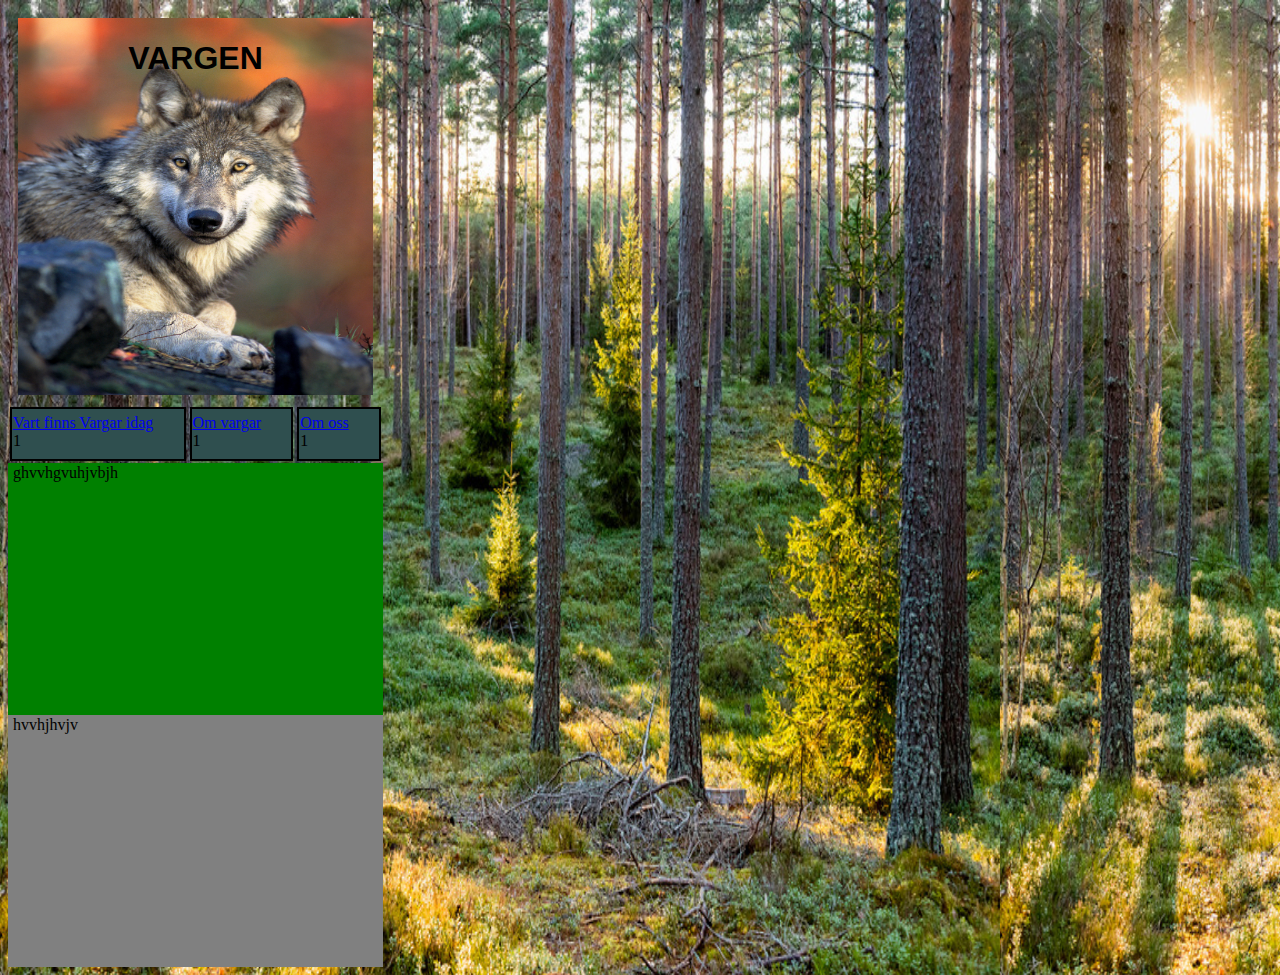
<file: index.html>
<!DOCTYPE html>
<html lang="en">
<head>
    <meta charset="UTF-8">
    <meta name="viewport" content="width=device-width, initial-scale=1.0">
    <meta http-equiv="X-UA-Compatible" content="ie=edge">
    <link rel="stylesheet" type="text/css" href="css/style.css">
    <title>Document</title>
</head>
<body>
    <!-- Denna fil skall alltid heta index.html och är den första filen på en hemsida -->
    <div id="container">
        <header><h1>VARGEN</h1></header>

        <nav id="nav1"> 
        <a href="index.html"><div id="btn1"><div id="one">Vart finns Vargar idag</div></div></a>
         <nav id="ett" class="number"><div>1</div> </nav>
        </nav>

        <nav id="nav2"> 
        <a href="index2.html"> <div id="btn2"><div id="two">Om vargar</div></div></a>
         <nav id="tva" class="number"><div>1</div> </nav>
        </nav>

        <nav id="nav3"> 
         <a href="index3.html"> <div id="btn3"><div id="three"></div>Om oss</div></a> 
         <nav id="tre" class="number"><div>1</div> </nav>
        </nav>

        <main> 
       ghvvhgvuhjvbjh
        </main>

        <footer> 
        hvvhjhvjv
        </footer>
        
    </div>

    <script src="js/script.js"></script>
</body>
</html>
</file>
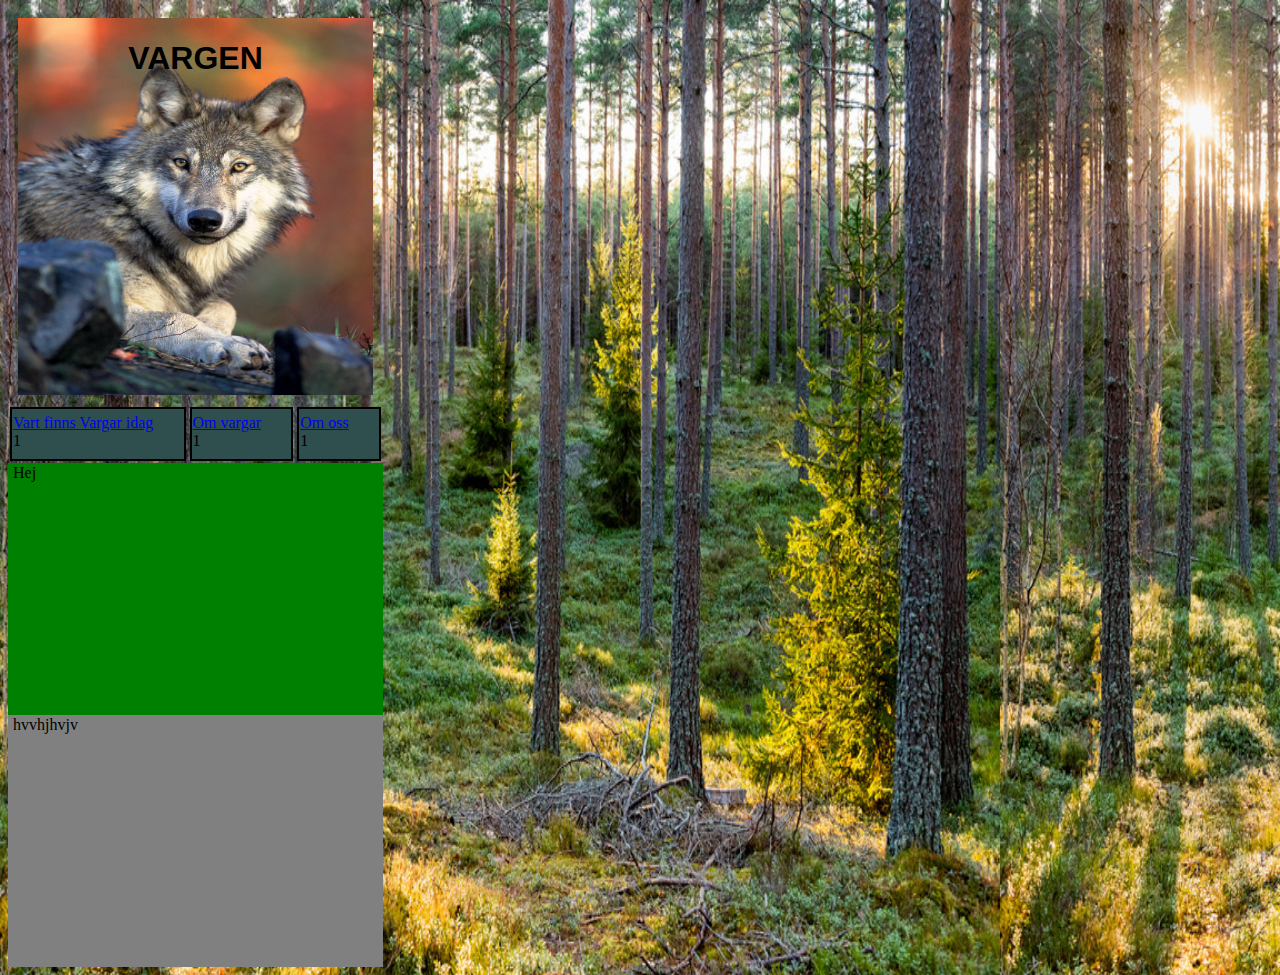
<file: index2.html>
<!DOCTYPE html>
<html lang="en">
<head>
    <meta charset="UTF-8">
    <meta name="viewport" content="width=device-width, initial-scale=1.0">
    <meta http-equiv="X-UA-Compatible" content="ie=edge">
    <link rel="stylesheet" type="text/css" href="css/style.css">
    <title>Document</title>
</head>
<body>
    <!-- Denna fil skall alltid heta index.html och är den första filen på en hemsida -->
    <div id="container">
        <header><h1>VARGEN</h1></header>

        <nav id="nav1"> 
        <a href="index.html"> <div id="btn1"><div id="one">Vart finns Vargar idag</div></div></a>
         <nav id="ett" class="number"><div>1</div> </nav>
        </nav>

        <nav id="nav2"> 
        <a href="index2.html"> <div id="btn2"><div id="two">Om vargar</div></div></a>
         <nav id="tva" class="number"><div>1</div> </nav>
        </nav>

        <nav id="nav3"> 
         <a href="index3.html"> <div id="btn3"><div id="three"></div>Om oss</div></a> 
         <nav id="tre" class="number"><div>1</div> </nav>
        </nav>

        <main> 
       Hej
        </main>

        <footer> 
        hvvhjhvjv
        </footer>
        
    </div>

    <script src="js/script.js"></script>
</body>
</html>
</file>
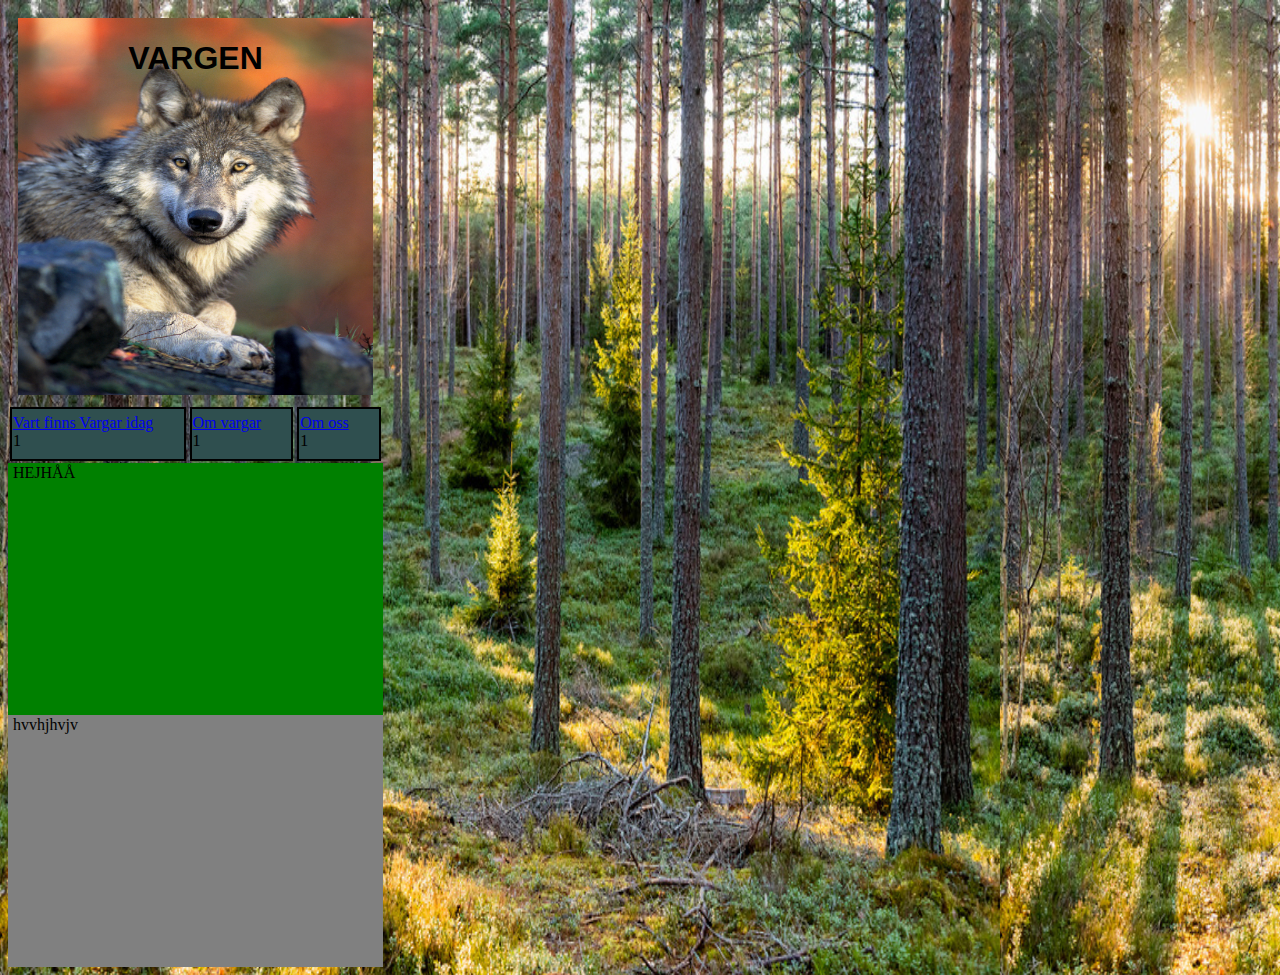
<file: index3.html>
<!DOCTYPE html>
<html lang="en">
<head>
    <meta charset="UTF-8">
    <meta name="viewport" content="width=device-width, initial-scale=1.0">
    <meta http-equiv="X-UA-Compatible" content="ie=edge">
    <link rel="stylesheet" type="text/css" href="css/style.css">
    <title>Document</title>
</head>
<body>
    <!-- Denna fil skall alltid heta index.html och är den första filen på en hemsida -->
    <div id="container">
        <header><h1>VARGEN</h1></header>

        <nav id="nav1"> 
            <a href="index.html"> <div id="btn1"><div id="one">Vart finns Vargar idag</div></div></a>
             <nav id="ett" class="number"><div>1</div> </nav>
            </nav>
    
            <nav id="nav2"> 
            <a href="index2.html"> <div id="btn2"><div id="two">Om vargar</div></div></a>
             <nav id="tva" class="number"><div>1</div> </nav>
            </nav>
    
            <nav id="nav3"> 
             <a href="index3.html"> <div id="btn3"><div id="three"></div>Om oss</div></a> 
             <nav id="tre" class="number"><div>1</div> </nav>
            </nav>

        <main> 
       HEJHÅÅ
        </main>

        <footer> 
        hvvhjhvjv
        </footer>
        
    </div>

    <script src="js/script.js"></script>
</body>
</html>
</file>
<file: css/style.css>
/* Denna fil skall innehålla din CSS kod */
body {
    background-image: url("../img/tallskog.jpg");
    background-size: 1000px 1000px;
}
#container {
    display: grid;
    width: 375px;
    grid-template-areas:
    'hd hd hd'
    'nav1 nav2 nav3'
    'main main main'
    'ft ft ft'
}

header {
    height: 375px;
    margin: 10px;
    text-align: center;
    grid-area: hd;
    background-color: darkred;   
    font-family: 'Gill Sans', 'Gill Sans MT', Calibri, 'Trebuchet MS', sans-serif;
    padding: 1px 1px 1px 1px;
    
        background-image: url("../img/greywolf.jpg");
        background-color: #cccccc;
        background-size: 375px 380px;
       
}

#nav1 {
    border: solid 2px black;
    height: 40px;
    margin: 2px;
    grid-area: nav1;
    background-color: darkslategray;
    padding: 5px 1px 5px 1px;
}

#nav2 {
    border: solid 2px black;
    height: 40px;
    margin: 2px;
    grid-area: nav2;
    background-color: darkslategray;
    padding: 5px 1px 5px 1px;
}

#nav3 {
    border: solid 2px black;
    height: 40px;
    margin: 2px;
    grid-area: nav3;
    background-color: darkslategray;
    padding: 5px 1px 5px 1px;
}

main {
    height: 250px;
    grid-area: main;
   
    background-color: green;
    padding: 1px 1px 1px 5px;
    font-family: 'Times New Roman', Times, serif;

}

footer {
    height: 250px;
    grid-area: ft;
    
    background-color: grey;
    padding: 1px 1px 1px 5px;
    font-family: 'Times New Roman', Times, serif;
}
</file>
